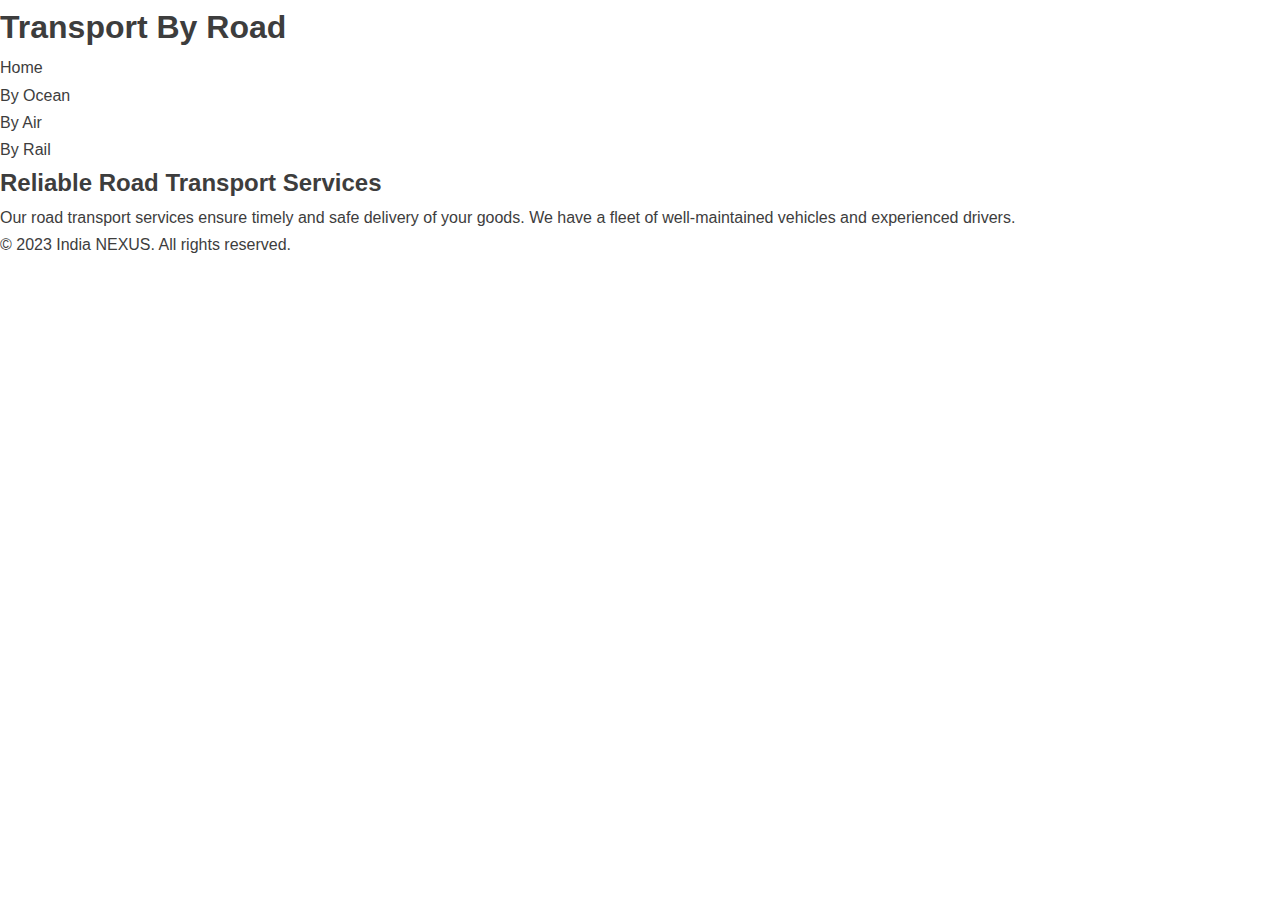
<file: India Nexus/India Nexus/India-Nexus/by-road.html>
<!DOCTYPE html>
<html lang="en">
<head>
    <meta charset="UTF-8">
    <meta name="viewport" content="width=device-width, initial-scale=1.0">
    <title>By Road - India NEXUS</title>
    <link rel="stylesheet" href="./assets/css/style.css">
</head>
<body>
    <header>
        <h1>Transport By Road</h1>
        <nav>
            <ul>
                <li><a href="index.html">Home</a></li>
                <li><a href="by-ocean.html">By Ocean</a></li>
                <li><a href="by-air.html">By Air</a></li>
                <li><a href="by-rail.html">By Rail</a></li>
            </ul>
        </nav>
    </header>
    <main>
        <section>
            <h2>Reliable Road Transport Services</h2>
            <p>Our road transport services ensure timely and safe delivery of your goods. We have a fleet of well-maintained vehicles and experienced drivers.</p>
        </section>
    </main>
    <footer>
        <p>&copy; 2023 India NEXUS. All rights reserved.</p>
    </footer>
</body>
</html>
</file>
<file: India Nexus/India Nexus/India-Nexus/assets/css/style.css>
/*-----------------------------------*\
  #style.css
\*-----------------------------------*/

/**

 */





/*-----------------------------------*\
  #CUSTOM PROPERTY
\*-----------------------------------*/

:root {

  /**
   * colors
   */

  --green-blue-crayola: hsl(202, 75%, 47%);
  --prussian-blue: hsl(202, 72%, 15%);
  --eerie-black: hsl(210, 11%, 15%);
  --dark-orange: hsl(32, 100%, 50%);
  --alice-blue: hsl(203, 100%, 97%);
  --light-gray: hsl(0, 0%, 80%);
  --indigo-dye: hsl(202, 64%, 26%);
  --cultured-1: hsl(0, 0%, 94%);
  --cultured-2: hsl(0, 0%, 95%);
  --cultured-3: hsl(0, 0%, 95%);
  --plutinum: hsl(0, 0%, 91%);
  --black_60: hsla(0, 0%, 0%, 0.6);
  --white: hsl(0, 0%, 100%);
  --black: hsl(0, 0%, 0%);
  --onyx: hsl(0, 0%, 24%);

  /**
   * typography
   */

  --ff-oswald: 'Oswald', sans-serif;
  --ff-rubik: 'Rubik', sans-serif;

  --fs-1: 6rem;
  --fs-2: 5rem;
  --fs-3: 4rem;
  --fs-4: 3rem;
  --fs-5: 2.2rem;
  --fs-6: 2rem;
  --fs-7: 1.8rem;
  --fs-8: 1.5rem;
  --fs-9: 1.4rem;
  --fs-10: 1.2rem;

  --fw-500: 500;
  --fw-600: 600;
  --fw-700: 700;
  --fw-800: 800;

  /**
   * spacing
   */

  --section-padding: 50px;

  /**
   * shadow
   */
   
  --shadow-1: 2px 0 50px hsla(0, 0%, 0%, 0.2);
  --shadow-2: 0px 40px 60px hsla(202, 75%, 47%, 0.7);
  --shadow-3: 0px 0px 60px hsla(202, 75%, 47%, 0.5);

  /**
   * transition
   */

  --transition: 0.25s ease;
  --cubic-in: cubic-bezier(0.51, 0.03, 0.64, 0.28);
  --cubic-out: cubic-bezier(0.33, 0.85, 0.4, 0.96);

}





/*-----------------------------------*\
  #RESET
\*-----------------------------------*/

*,
*::before,
*::after {
  margin: 0;
  padding: 0;
  box-sizing: border-box;
}

li { list-style: none; }

a {
  text-decoration: none;
  color: inherit;
}

a,
img,
time,
span,
input,
button,
ion-icon { display: block; }

img { height: auto; }

input,
button {
  background: none;
  border: none;
  font: inherit;
}

input { width: 100%; }

button { cursor: pointer; }

ion-icon { pointer-events: none; }

html {
  font-family: var(--ff-rubik);
  font-size: 10px;
  scroll-behavior: smooth;
}

body {
  background-color: var(--white);
  color: var(--onyx);
  font-size: 1.6rem;
  line-height: 1.7;
}

:focus-visible { outline-offset: 4px; }

::-webkit-scrollbar { width: 12px; }

::-webkit-scrollbar-track { background-color: var(--cultured-2); }

::-webkit-scrollbar-thumb {
  background-color: hsl(0, 0%, 80%);
  border: 2px solid var(--cultured-2);
}

::-webkit-scrollbar-thumb:hover { background-color: hsl(0, 0%, 70%); }





/*-----------------------------------*\
  #REUSED STYLE
\*-----------------------------------*/

.container { padding-inline: 15px; }

.section { padding-block: var(--section-padding); }

.h1,
.h2,
.h3 {
  font-family: var(--ff-oswald);
  line-height: 1.2;
  font-weight: var(--fw-600);
}

.h1 {
  font-size: var(--fs-3);
  text-transform: uppercase;
}

.h2,
.h3 { color: var(--prussian-blue); }

.h2 { font-size: var(--fs-4); }

.h3 { font-size: var(--fs-5); }

.img-holder {
  background-color: var(--light-gray);
  aspect-ratio: var(--width) / var(--height);
}

.img-cover {
  width: 100%;
  height: 100%;
  object-fit: cover;
}

.section-subtitle {
  color: var(--dark-orange);
  text-transform: uppercase;
  font-size: var(--fs-6);
  font-family: var(--ff-oswald);
  font-weight: var(--fw-600);
  letter-spacing: 3px;
  margin-block-end: 10px;
}

.section-text { line-height: 1.4; }

.btn {
  position: relative;
  color: var(--white);
  background-color: var(--dark-orange);
  max-width: max-content;
  font-size: var(--fs-9);
  letter-spacing: 1px;
  padding-block: 10px;
  padding-inline: 15px 50px;
}

.btn::before,
.btn::after {
  content: "";
  position: absolute;
  transition: var(--transition);
}

.btn::before {
  top: 50%;
  right: 15px;
  width: 25px;
  height: 1px;
  background-color: var(--white);
}

.btn::after {
  top: -6px;
  right: -6px;
  bottom: -6px;
  width: 20px;
  border: 2px solid var(--dark-orange);
  z-index: -1;
}

.btn:is(:hover, :focus)::before { width: 33px; }

.btn:is(:hover, :focus)::after { width: 40px; }

.grid-list {
  display: grid;
  gap: 30px;
}

.btn-link {
  color: var(--dark-orange);
  font-size: var(--fs-7);
  text-transform: uppercase;
  display: flex;
  align-items: center;
  gap: 5px;
  overflow: hidden;
}

.btn-link > * {
  transform: translateX(-22px);
  transition: var(--transition);
}

.btn-link:is(:hover, :focus) > * { transform: translateX(0); }

.w-100 { width: 100%; }





/*-----------------------------------*\
  #HEADER
\*-----------------------------------*/

.header-contact { display: none; }

.header {
  position: fixed;
  top: 0;
  left: 0;
  width: 100%;
  padding-block: 15px;
  z-index: 4;
  transition: var(--transition);
}

.header.active { background-color: var(--green-blue-crayola); }

.header .container {
  display: flex;
  justify-content: space-between;
  align-items: center;
  gap: 30px;
}

.logo {
  font-family: var(--ff-oswald);
  color: var(--white);
  font-size: 3rem;
}

.nav-open-btn {
  color: var(--white);
  font-size: 35px;
}

.nav-open-btn ion-icon { --ionicon-stroke-width: 40px; }

.navbar {
  position: fixed;
  top: 0;
  left: -300px;
  max-width: 300px;
  width: 100%;
  height: 100%;
  background-color: var(--white);
  box-shadow: var(--shadow-1);
  z-index: 3;
  visibility: hidden;
  transition: 0.25s var(--cubic-in);
}

.navbar.active {
  visibility: visible;
  transform: translateX(300px);
  transition: 0.5s var(--cubic-out);
}

.navbar-top {
  display: flex;
  justify-content: space-between;
  align-items: center;
  border-block-end: 1px solid var(--plutinum);
  padding: 30px 20px;
}

.navbar-top .logo {
  color: var(--onyx);
  font-size: 3rem;
}

.nav-close-btn { font-size: 25px; }

.nav-close-btn ion-icon { --ionicon-stroke-width: 40px; }

.navbar-item:not(:last-child) { border-block-end: 1px solid var(--plutinum); }

.navbar-link {
  color: var(--black);
  display: flex;
  justify-content: space-between;
  align-items: center;
  padding: 15px;
  transition: var(--transition);
}

.navbar-link:is(:hover, :focus) {
  background-color: var(--cultured-1);
  color: var(--dark-orange);
}

.overlay {
  position: fixed;
  inset: 0;
  background-color: var(--black_60);
  z-index: 2;
  visibility: hidden;
  opacity: 0;
  transition: var(--transition);
}

.overlay.active {
  visibility: visible;
  opacity: 1;
}





/*-----------------------------------*\
  #HERO
\*-----------------------------------*/

.hero {
  position: relative;
  min-height: 100vh;
  background-repeat: no-repeat;
  background-size: cover;
  background-position: center;
  display: grid;
  place-content: center;
  padding-block-start: calc(var(--section-padding) + 85px);
  z-index: 1;
}

.hero-content {
  background-color: var(--black_60);
  color: var(--white);
  text-align: center;
  padding: 30px;
}

.hero-title .span {
  color: var(--dark-orange);
  font-size: var(--fs-2);
  font-weight: var(--fw-700);
}

.hero-text { margin-block: 20px 15px; }

.btn-outline {
  max-width: max-content;
  margin-inline: auto;
  font-size: var(--fs-9);
  font-weight: var(--fw-500);
  text-transform: uppercase;
  border: 1px solid var(--white);
  padding: 8px 20px;
  transition: var(--transition);
}

.btn-outline:is(:hover, :focus) {
  background-color: var(--dark-orange);
  border-color: var(--dark-orange);
}

.hero-shape {
  position: absolute;
  z-index: -1;
  animation: move 2s ease-in-out infinite alternate;
}

.hero .shape-1 {
  top: 100px;
  left: 30px;
}

.hero .shape-2 {
  bottom: 80px;
  right: 30px;
}

@keyframes move {
  0% { transform: translateY(0); }
  100% { transform: translateY(20px); }
}





/*-----------------------------------*\
  #ABOUT
\*-----------------------------------*/

.about-banner {
  position: relative;
  box-shadow: var(--shadow-2);
  max-width: 300px;
  margin-block-end: 60px;
}

.about .abs-img-2 { display: none; }

.about .abs-img-1 {
  position: absolute;
  bottom: 40px;
  right: 0;
  animation: move 2s ease-in-out infinite alternate;
}

.about :is(.section-title, .section-text) { margin-block-end: 20px; }

.about-list { margin-block-end: 40px; }

.about-item {
  display: flex;
  align-items: flex-start;
  gap: 15px;
}

.about-text { font-size: var(--fs-8); }

.about-icon {
  min-width: max-content;
  color: var(--dark-orange);
  margin-block-start: 8px;
}

.about-item:not(:last-child) { margin-block-end: 10px; }





/*-----------------------------------*\
  #SERVICE
\*-----------------------------------*/

.service { background-color: var(--alice-blue); }

.service :is(.section-subtitle, .section-title, .section-text) { text-align: center; }

.service .section-title { margin-block-end: 20px; }

.service .section-text { margin-block-end: 50px; }

.service-card {
  background-color: var(--white);
  padding: 30px;
  border: 20px solid var(--cultured-3);
  transition: var(--transition);
}

.service-card:is(:hover, :focus-within) { border-color: var(--dark-orange); }

.service-card .card-icon { margin-block-end: 30px; }

.service-card .card-title .span {
  display: inline-block;
  color: var(--dark-orange);
  font-size: var(--fs-3);
  margin-inline-end: 15px;
}

.service-card .card-text { margin-block: 10px 20px; }




/*-----------------------------------*\
  #FEATURE
\*-----------------------------------*/

.feature .title-wrapper { margin-block-end: 30px; }

.feature .section-text { margin-block: 20px 40px; }

.feature-card {
  position: relative;
  padding: 30px;
  text-align: center;
  border: 1px solid var(--alice-blue);
  transition: var(--transition);
}

.feature-card:is(:hover, :focus-within) { box-shadow: var(--shadow-3); }

.feature-card::before {
  content: var(--card-number);
  color: var(--cultured-1);
  font-family: var(--ff-oswald);
  font-size: var(--fs-1);
  font-weight: var(--fw-700);
  line-height: 1;
  transition: var(--transition);
}

.feature-card:is(:hover, :focus-within)::before { color: var(--dark-orange); }

.feature-card .card-icon {
  background-color: var(--alice-blue);
  width: 170px;
  height: 170px;
  display: grid;
  place-content: center;
  border-radius: 50%;
  margin-inline: auto;
  margin-block-end: 30px;
}

.feature-card .card-text { margin-block: 20px 40px; }

.feature-card .card-btn {
  color: var(--prussian-blue);
  font-size: 24px;
  border: 2px solid var(--prussian-blue);
  max-width: max-content;
  margin-inline: auto;
  padding: 10px 18px;
}





/*-----------------------------------*\
  #PROJECT
\*-----------------------------------*/

.project { background-color: var(--alice-blue); }

.project :is(.section-subtitle, .section-title, .section-text) { text-align: center; }

.project .section-text { margin-block: 20px 50px; }

.project-card { position: relative; }

.project-card .action-btn {
  background-color: var(--dark-orange);
  color: var(--white);
  font-size: 28px;
  padding: 16px;
  position: absolute;
  top: 30px;
  left: 30px;
  opacity: 0;
  transition: var(--transition);
}

.project-card:is(:hover, :focus-within) .action-btn { opacity: 1; }

.project-card .card-tag {
  color: var(--dark-orange);
  font-size: var(--fs-9);
}

.project-card .card-content {
  position: relative;
  background-color: var(--white);
  padding: 20px 30px;
  margin-block-start: -50px;
  margin-inline-start: 30px;
}

.project-card .h3 { font-size: var(--fs-7); }

.project-card .card-title { transition: var(--transition); }

.project-card :is(.card-title, .card-link):is(:hover, :focus) { color: var(--dark-orange); }

.project-card .card-link {
  color: var(--prussian-blue);
  font-size: var(--fs-10);
  font-weight: var(--fw-600);
  text-transform: uppercase;
  margin-block-start: 5px;
  transition: var(--transition);
}

.project-list {
  display: flex;
  overflow-x: auto;
  gap: 20px;
  padding-block-end: 40px;
  scroll-snap-type: inline mandatory;
}

.project-item {
  min-width: 100%;
  scroll-snap-align: start;
}

.project-list::-webkit-scrollbar { height: 15px; }

.project-list::-webkit-scrollbar-track { outline: 2px solid var(--prussian-blue); }

.project-list::-webkit-scrollbar-thumb {
  border: 3px solid var(--cultured-1);
  background-color: var(--prussian-blue);
}

.project-list::-webkit-scrollbar-button { width: calc(25% - 40px); }





/*-----------------------------------*\
  #BLOG
\*-----------------------------------*/

.blog :is(.section-subtitle, .section-title, .section-text) { text-align: center; }

.blog .section-text { margin-block: 20px 50px; }

.blog-card .card-content { position: relative; }

.blog-card .card-meta {
  background-color: var(--prussian-blue);
  color: var(--white);
  text-align: center;
  font-size: var(--fs-5);
  font-family: var(--ff-oswald);
  font-weight: var(--fw-600);
  line-height: 1.5;
  max-width: max-content;
  margin-inline: auto 20px;
  margin-block: -80px 20px;
  padding: 20px 25px;
  box-shadow: -8px 8px 0 var(--dark-orange);
}

.blog-card .card-meta .span {
  color: var(--dark-orange);
  font-size: var(--fs-3);
  font-weight: var(--fw-700);
  line-height: 0.75;
}

.blog-card .card-text { margin-block: 15px; }





/*-----------------------------------*\
  #NEWSLETTER
\*-----------------------------------*/

.newsletter { background-color: var(--dark-orange); }

.newsletter .img-holder {
  background-color: transparent;
  margin-block-end: 20px;
  max-width: max-content;
}

.newsletter .section-title { margin-block-end: 20px; }

.email-field {
  background-color: var(--white);
  color: var(--eerie-black);
  font-size: var(--fs-9);
  height: 65px;
  padding-inline: 20px;
  margin-block-end: 10px;
  outline: none;
  transition: var(--transition);
}

.email-field:focus { box-shadow: 0 2px 2px hsla(0, 0%, 0%, 0.4); }

.newsletter-btn {
  background-color: var(--prussian-blue);
  color: var(--white);
  font-family: var(--ff-oswald);
  font-weight: var(--fw-700);
  padding: 8px 20px;
}





/*-----------------------------------*\
  #FOOTER
\*-----------------------------------*/

.footer {
  background-color: var(--plutinum);
  color: var(--prussian-blue);
}

.footer-top {
  display: grid;
  gap: 40px;
}

.footer .logo {
  color: var(--prussian-blue);
  font-weight: var(--fw-800);
  font-size: 3.2rem;
}

.footer-text { margin-block: 10px 30px; }

.social-list {
  display: flex;
  gap: 10px;
}

.social-link {
  background-color: var(--indigo-dye);
  color: var(--white);
  font-size: 20px;
  padding: 12px;
  transition: var(--transition);
}

.social-link:is(:hover, :focus) { background-color: var(--prussian-blue); }

.footer-list-title {
  font-size: var(--fs-6);
  max-width: max-content;
  padding-block-end: 10px;
  border-block-end: 3px solid var(--dark-orange);
  margin-block-end: 20px;
}

.footer-link { padding-block: 6px; }

.footer-bottom {
  padding-block: 40px;
  border-block-start: 1px solid var(--prussian-blue);
  font-size: var(--fs-9);
  color: var(--indigo-dye);
}

.copyright-link { display: inline-block; }





/*-----------------------------------*\
  #BACK TO TOP
\*-----------------------------------*/

.back-top-btn {
  position: fixed;
  bottom: 10px;
  right: 20px;
  background-color: var(--eerie-black);
  color: var(--white);
  font-size: 20px;
  padding: 10px;
  z-index: 3;
  opacity: 0;
  visibility: hidden;
  transition: var(--transition);
}

.back-top-btn.active {
  opacity: 1;
  visibility: visible;
  transform: translateY(-10px);
}





/*-----------------------------------*\
  #MEDIA QUERISE
\*-----------------------------------*/

/**
 * responsive for larger than 540px screen
 */

@media (min-width: 540px) {

  /**
   * REUSED STYLE
   */

  .btn {
    font-size: var(--fs-7);
    padding-inline: 30px 60px;
  }



  /**
   * HEADER
   */

  .header-contact {
    color: var(--white);
    display: flex;
    align-items: center;
    gap: 20px;
    text-align: right;
    line-height: 1.2;
    margin-inline-start: auto;
  }

  .header .contact-label {
    text-transform: uppercase;
    font-size: var(--fs-9);
  }

  .header .contact-number {
    font-size: var(--fs-6);
    font-weight: var(--fw-600);
    letter-spacing: 1px;
  }

  .header .contact-icon {
    font-size: 35px;
    opacity: 0.6;
  }



  /**
   * ABOUT
   */

  .about .abs-img-2 {
    display: block;
    position: absolute;
    width: 400px;
    bottom: 0;
    left: 50px;
    z-index: -1;
  }

  .about .abs-img-1 { right: -200px; }

}





/**
 * responsive for larger than 640px screen
 */

@media (min-width: 640px) {

  /**
   * REUSED STYLE
   */

  .h1 { --fs-3: 5rem; }

  .container {
    max-width: 540px;
    width: 100%;
    margin-inline: auto;
  }



  /**
   * HEADER
   */

  .header .container { max-width: unset; }

  .header .logo { font-size: 3.5rem; }



  /**
   * HERO
   */

  .hero { justify-content: flex-start; }

  .hero .shape-1 { left: 45px; }

  .hero-content {
    background-color: transparent;
    text-align: left;
  }

  .hero-title .span { --fs-2: 6rem; }

  .hero-text { max-width: 30ch; }

  .btn-outline { margin-inline: 0; }

}





/**
 * responsive for larger than 768px screen
 */

@media (min-width: 768px) {

  /**
   * REUSED STYLE
   */

  .container { max-width: 720px; }

  .h1 { --fs-3: 6rem; }

  .grid-list { grid-template-columns: 1fr 1fr; }



  /**
   * HERO
   */

  .hero-title .span { --fs-2: 7rem; }

  .hero-text {
    font-size: var(--fs-7);
    max-width: 40ch;
    margin-block-end: 40px;
  }

  .btn-outline {
    font-size: var(--fs-7);
    padding: 12px 30px;
  }



  /**
   * FEATURES
   */

  .feature-card::before { --fs-1: 10rem; }



  /**
   * PROJECT
   */

  .project-list { gap: 80px; }

  .project-item { min-width: calc(50% - 40px); }



  /**
   * NEWSLETTER
   */

  .newsletter { margin-block-start: 110px; }

  .newsletter .container { position: relative; }

  .newsletter .newsletter-banner {
    position: absolute;
    bottom: -50px;
    left: 0;
    margin-block-end: 0;
  }

  .newsletter-content {
    max-width: 355px;
    margin-inline-start: auto;
  }

  .newsletter .section-title { --fs-4: 4rem; }

  .newsletter-btn {
    font-size: var(--fs-5);
    padding: 10px 30px;
  }



  /**
   * FOOTER
   */

  .footer-top { grid-template-columns: 1fr 1fr; }

}





/**
 * responsive for larger than 992px screen
 */

@media (min-width: 992px) {

  /**
   * CUSTOM PROPERTY
   */

  :root {

    /**
     * typography
     */

    --fs-4: 4.5rem;

    /**
     * spacing
     */

    --section-padding: 120px;

  }



  /**
   * REUSED STYLE
   */
  
  .container { max-width: 960px; }

  .h1 { --fs-3: 10rem; }

  .section-subtitle { --fs-6: 3rem; }

  .section-text {
    max-width: 70ch;
    margin-inline: auto;
  }

  .grid-list { grid-template-columns: repeat(3, 1fr); }



  /**
   * HEADER
   */
  
  .nav-open-btn,
  .navbar-top,
  .navbar-link > ion-icon { display: none; }

  .navbar,
  .navbar.active { all: unset; }

  .navbar-list {
    display: flex;
    gap: 5px;
  }

  .navbar-item:not(:last-child) { border-block-end: none; }

  .navbar-link { color: var(--white); }

  .navbar-link:is(:hover, :focus) { background-color: transparent; }

  .header-contact { margin-inline-start: 0; }



  /**
   * HERO
   */
  
  .hero { grid-template-columns: 1fr; }

  .hero-content { padding: 0; }

  .hero-title .span { --fs-2: 12rem; }



  /**
   * ABOUT
   */

  .about .container {
    display: grid;
    grid-template-columns: 1fr 1fr;
    align-items: center;
    gap: 30px;
  }

  .about-banner { margin-block-end: 0; }

  .about .abs-img-1 { right: -100px; }

  .about :is(.section-title, .section-text) { margin-block-end: 35px; }



  /**
   * FEATURE
   */

  .feature .title-wrapper {
    display: grid;
    grid-template-columns: 1fr 1fr;
    align-items: center;
    justify-items: self-end;
  }

  .feature .section-text { margin-block-end: 0; }

  .feature-list { margin-block-start: 120px; }

  .feature-card { padding-block-start: 80px; }

  .feature-card::before {
    --fs-1: 16rem;
    position: absolute;
    top: -90px;
    left: 20px;
  }



  /**
   * PROJECT
   */

  .project-item { min-width: calc(33.33% - 53.33px); }



  /**
   * BLOG
   */

  .blog-list { grid-template-columns: 1fr 1fr; }



  /**
   * NEWSLETTER
   */

  .newsletter { padding-block: 30px; }

  .newsletter .newsletter-banner { bottom: -30px; }

  .newsletter-content {
    max-width: 600px;
    display: grid;
    grid-template-columns: 1fr 1fr;
  }



  /**
   * FOOTER
   */

  .footer-top {
    grid-template-columns: repeat(4, 1fr);
    justify-items: self-end;
  }

  .copyright { text-align: center; }

}





/**
 * responsive for larger than 1200px screen
 */

@media (min-width: 1200px) {

  /**
   * REUSED STYLE
   */

  .container { max-width: 1180px; }

  .h1 { --fs-3: 12rem; }



  /**
   * HEADER
   */

  .header .contact-number { --fs-6: 3rem; }



  /**
   * HERO
   */

  .hero {
    padding-block-start: 150px;
    background-position: left;
  }

  .hero-title .span { --fs-2: 14rem; }

  .hero-text { --fs-7: 2.4rem; }



  /**
   * ABOUT
   */

  .about-banner { max-width: 370px; }

  .about .abs-img-2 { width: max-content; }



  /**
   * NEWSLETTER
   */

  .newsletter-content {
    max-width: 840px;
    grid-template-columns: 0.8fr 1fr;
  }



  /**
   * FOOTER
   */

  .footer-top { padding-block: 60px; }

}
</file>
